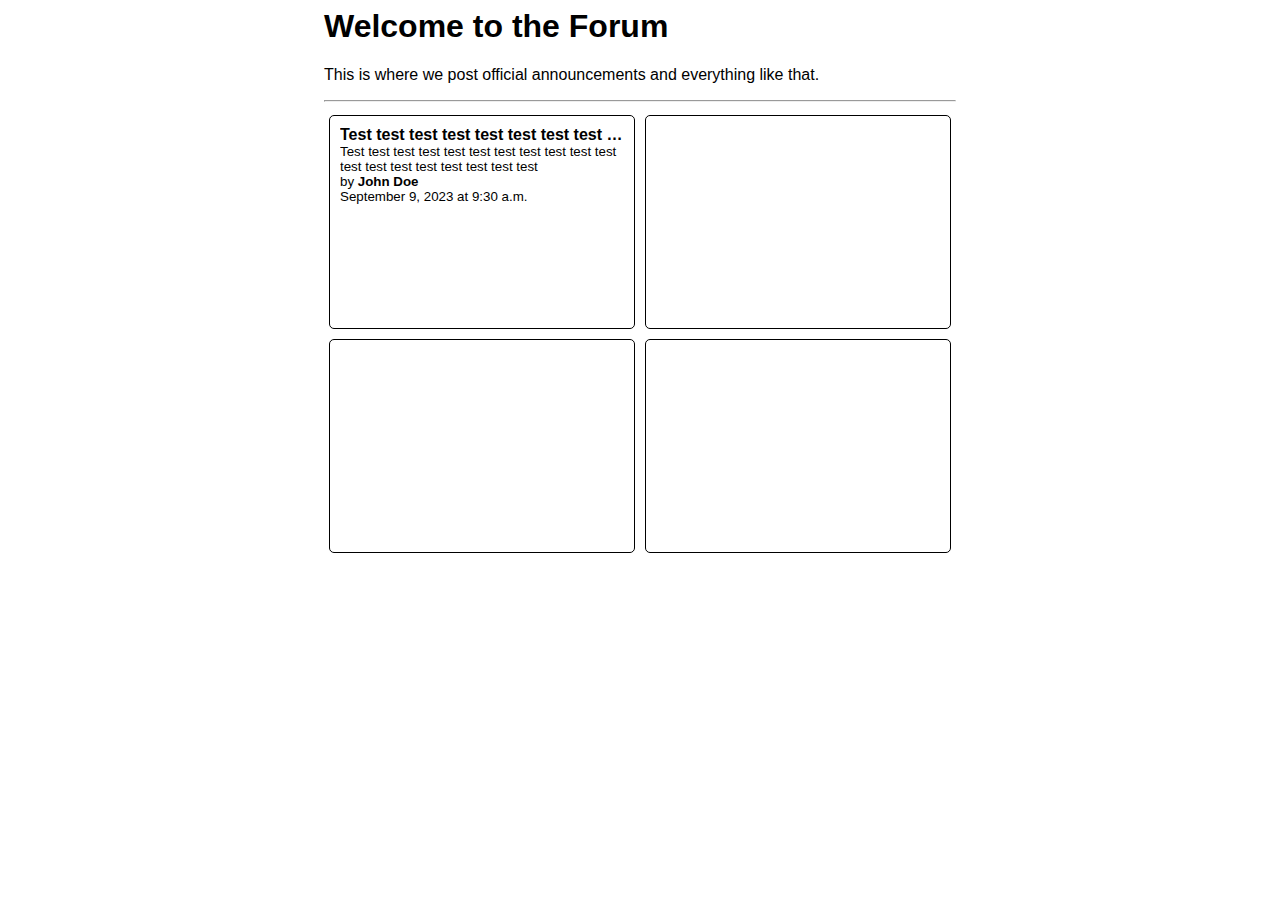
<file: forum.html>
<html>

  <head>
    <title>Forum</title>
    <link rel="stylesheet" href="index.css" />
  </head>

  <body>
    <div id="content">
      <h1>Welcome to the Forum</h1>
      <p>This is where we post official announcements and everything like that.</p>
      <hr />
      <span class="message left">
        <div class="title"><h4>Test test test test test test test test test</h4></div>
        <div class="body"><small>Test test test test test test test test test test test test test test test test test test test</small></div>
        <div class="author"><small>by <b>John Doe</b></small></div>
        <div class="time"><small>September 9, 2023 at 9:30 a.m.</small></div>
      </span>
      <span class="message right"></span>
      <span class="message left"></span>
      <span class="message right"></span>
    </div>
  </body>

</html>
</file>
<file: index.css>
#content {
  margin-left: 25%;
  margin-right: 25%;
  font-family: "Noto Sans", Roboto, Arial, sans-serif;
}

.message {
  margin: 5px;
  border: 1px solid black;
  padding: 10px;
  width: calc(50% - 32px);
  height: 15vw;
  border-radius: 5px;
  display: block;
}

.left {
  float: left;
}

.right {
  float: right;
}

h4 {
  margin: 0;
  white-space: nowrap;
  overflow: hidden;
  text-overflow: ellipsis;
}

small {
  display: -webkit-box;
  -webkit-line-clamp: 2;
  -webkit-box-orient: vertical;
  overflow: hidden;
  text-overflow: ellipsis;
}
</file>
